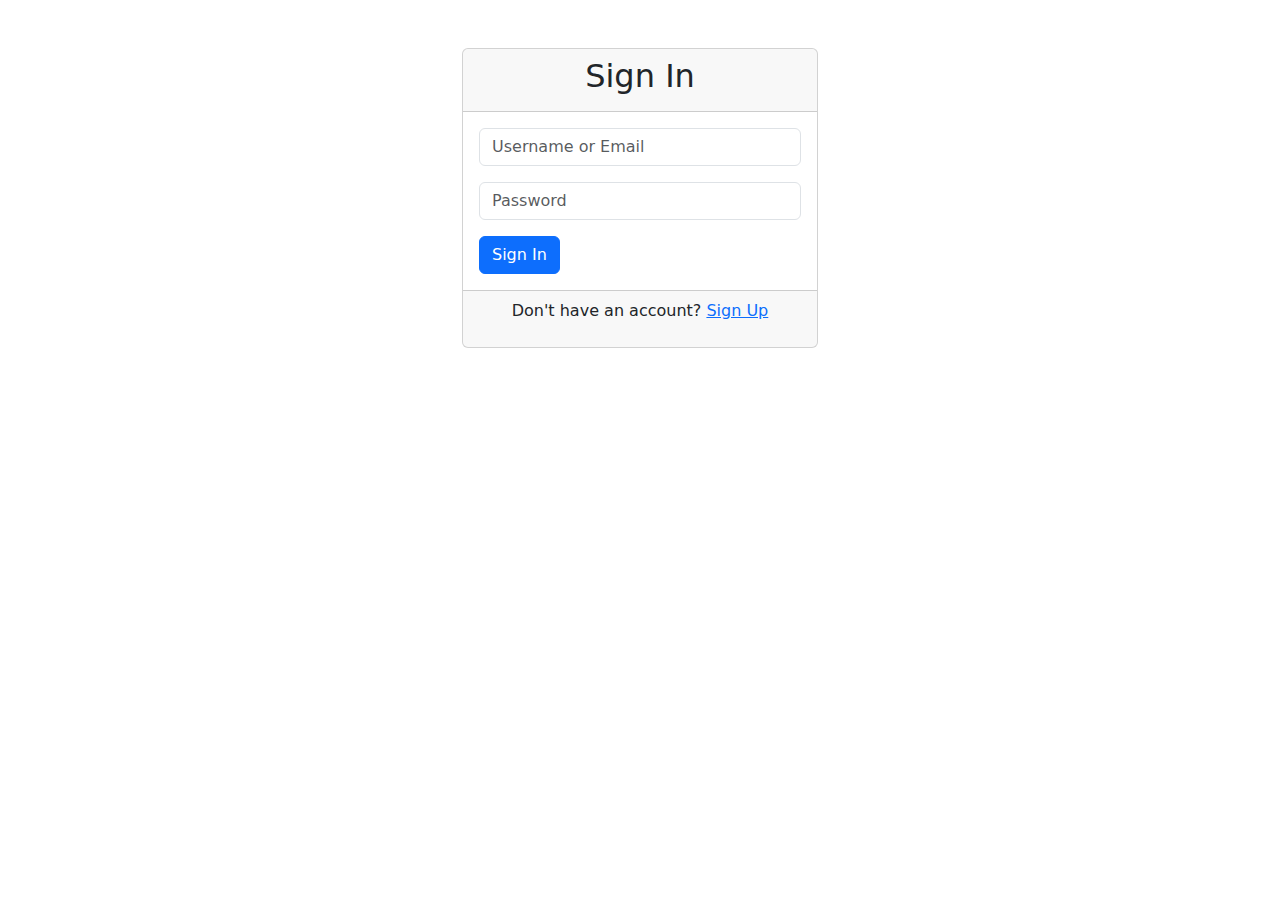
<file: signin.html>
<!DOCTYPE html>
<html lang="en">
<head>
    <meta charset="UTF-8">
    <meta name="viewport" content="width=device-width, initial-scale=1.0">
    <title>Sign In</title>
    <!-- Bootstrap CSS -->
    <link href="https://cdn.jsdelivr.net/npm/bootstrap@5.0.2/dist/css/bootstrap.min.css" rel="stylesheet">
    <!-- Custom CSS -->
    <link rel="stylesheet" href="css/signin.css">
    <!-- Favicon -->
    <link rel="shortcut icon" href="images/favicon.png" type="image/x-icon">
</head>
<body>

<!-- Sign-In Form -->
<div class="container">
    <div class="row justify-content-center mt-5">
        <div class="col-lg-4 col-md-6">
            <div class="card">
                <div class="card-header">
                    <h2 class="text-center">Sign In</h2>
                </div>
                <div class="card-body">
                    <form class="signin-form">
                        <div class="mb-3">
                            <input type="text" class="form-control" placeholder="Username or Email" required>
                        </div>
                        <div class="mb-3">
                            <input type="password" class="form-control" placeholder="Password" required>
                        </div>
                        <button type="submit" class="btn btn-primary btn-block">Sign In</button>
                    </form>
                </div>
                <div class="card-footer text-center">
                    <p>Don't have an account? <a href="signup.html">Sign Up</a></p>
                </div>
            </div>
        </div>
    </div>
</div>

<!-- Bootstrap JS -->
<script src="https://cdn.jsdelivr.net/npm/bootstrap@5.0.2/dist/js/bootstrap.bundle.min.js"></script>

</body>
</html>
</file>
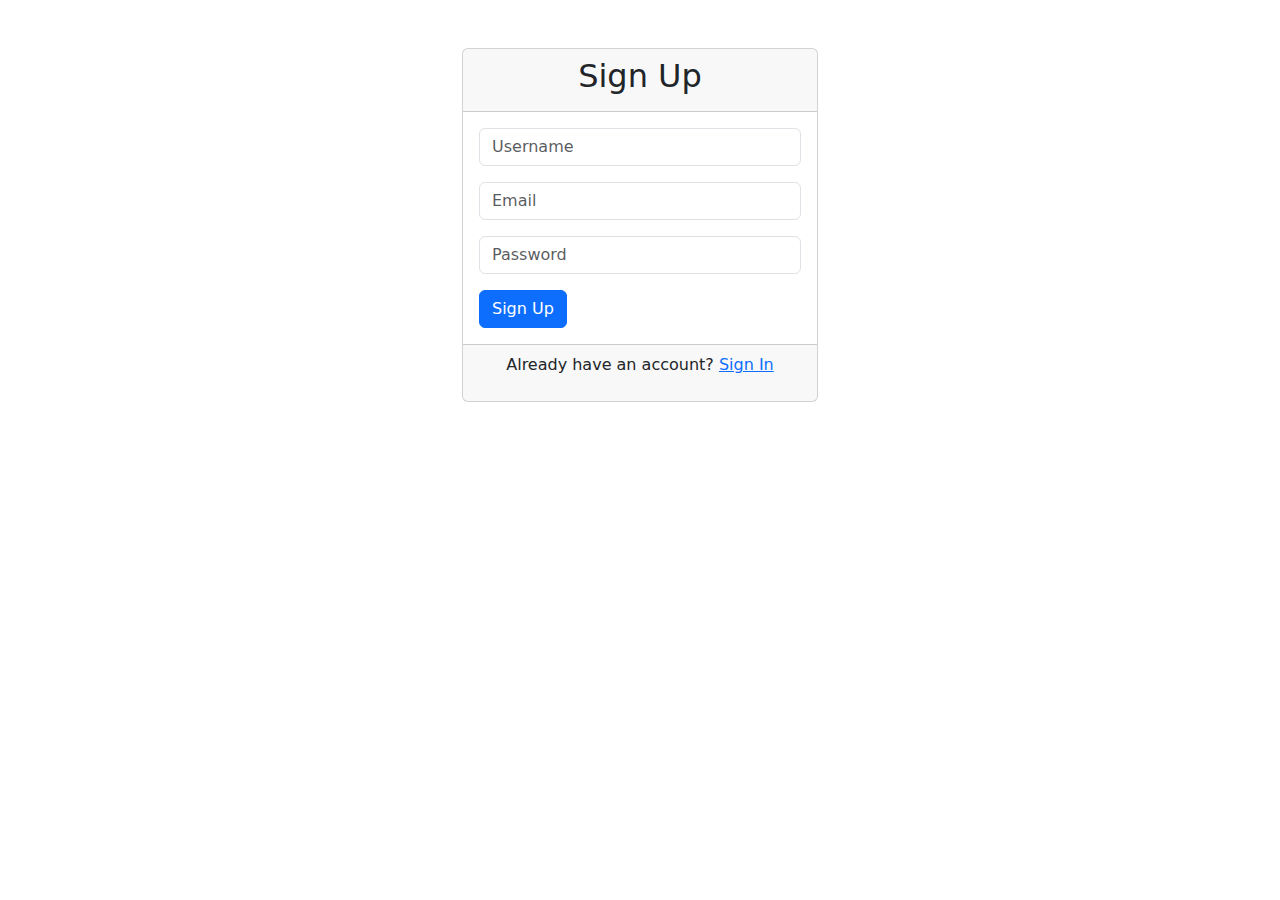
<file: signup.html>
<!DOCTYPE html>
<html lang="en">
<head>
    <meta charset="UTF-8">
    <meta name="viewport" content="width=device-width, initial-scale=1.0">
    <title>Sign Up</title>
    <!-- Bootstrap CSS -->
    <link href="https://cdn.jsdelivr.net/npm/bootstrap@5.0.2/dist/css/bootstrap.min.css" rel="stylesheet">
    <!-- Custom CSS -->
    <link rel="stylesheet" href="css/signin.css">
    <!-- Favicon -->
    <link rel="shortcut icon" href="images/favicon.png" type="image/x-icon">
</head>
<body>

<!-- Sign-Up Form -->
<div class="container">
    <div class="row justify-content-center mt-5">
        <div class="col-lg-4 col-md-6">
            <div class="card">
                <div class="card-header">
                    <h2 class="text-center">Sign Up</h2>
                </div>
                <div class="card-body">
                    <form class="signup-form">
                        <div class="form-group mb-3">
                            <input type="text" class="form-control" placeholder="Username" required>
                        </div>
                        <div class="form-group mb-3">
                            <input type="email" class="form-control" placeholder="Email" required>
                        </div>
                        <div class="form-group mb-3">
                            <input type="password" class="form-control" placeholder="Password" required>
                        </div>
                        <button type="submit" class="btn btn-primary btn-block">Sign Up</button>
                    </form>
                </div>
                <div class="card-footer text-center">
                    <p>Already have an account? <a href="signin.html">Sign In</a></p>
                </div>
            </div>
        </div>
    </div>
</div>

<!-- Bootstrap JS -->
<script src="https://cdn.jsdelivr.net/npm/bootstrap@5.0.2/dist/js/bootstrap.bundle.min.js"></script>

</body>
</html>
</file>
<file: css/signin.css>
body {
    /* background-color: rgb(49, 49, 49); */
    background-image: url('https://images.unsplash.com/photo-1519751138087-5bf79df62d5b?w=600&auto=format&fit=crop&q=60&ixlib=rb-4.0.3&ixid=M3wxMjA3fDB8MHxzZWFyY2h8MjJ8fHNob3BwaW5nJTIwbG9naW4lMjBiYWNrZ3JvdW5kfGVufDB8fDB8fHww');
    background-size: cover;
    background-repeat: no-repeat;
    background-position: center;
}
</file>
